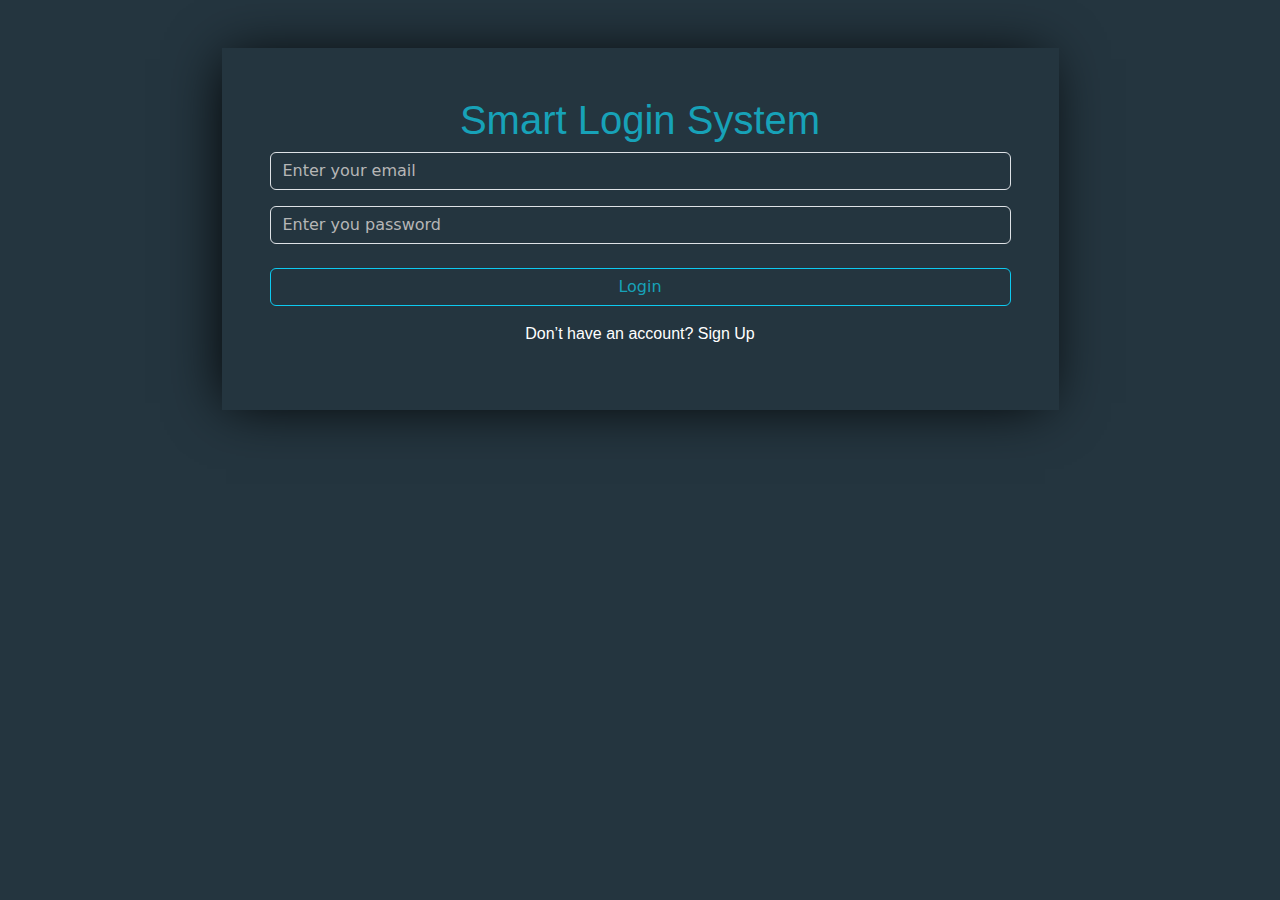
<file: index.html>
<!DOCTYPE html>
<html lang="en">
<head>
    <meta charset="UTF-8">
    <meta name="viewport" content="width=device-width, initial-scale=1.0">
    <title>Login</title>

    <link rel="stylesheet" href="css/bootstrap.min.css">
    <link rel="stylesheet" href="css/all.min.css">
    <link rel="stylesheet" href="css/main.css">

</head>
<body>
    
    <div class="container my-5 text-center">
        <div class="item m-auto w-75 p-5">
            <h1>Smart Login System</h1>
            <input type="email" class="form-control bg-transparent mb-3" id="emailInput" placeholder="Enter your email">
            <input type="password" class="form-control bg-transparent mb-4" id="passwordInput" placeholder="Enter you password">

            <p class="d-none warningg" id="warning1">All inputs are required</p>
            <p class="d-none warningg" id="warning2">incorrect email or password</p>

            <button type="submit" class="btn btn-outline-info w-100 mb-3" id="login">Login</button>

            <p class="sign">Don’t have an account?  <a href="./signUp.html">Sign Up</a></p>
        </div>
    </div>

    <script src="js/bootstrap.bundle.min.js"></script>
    <script src="js/main.js"></script>
</body>
</html>
</file>
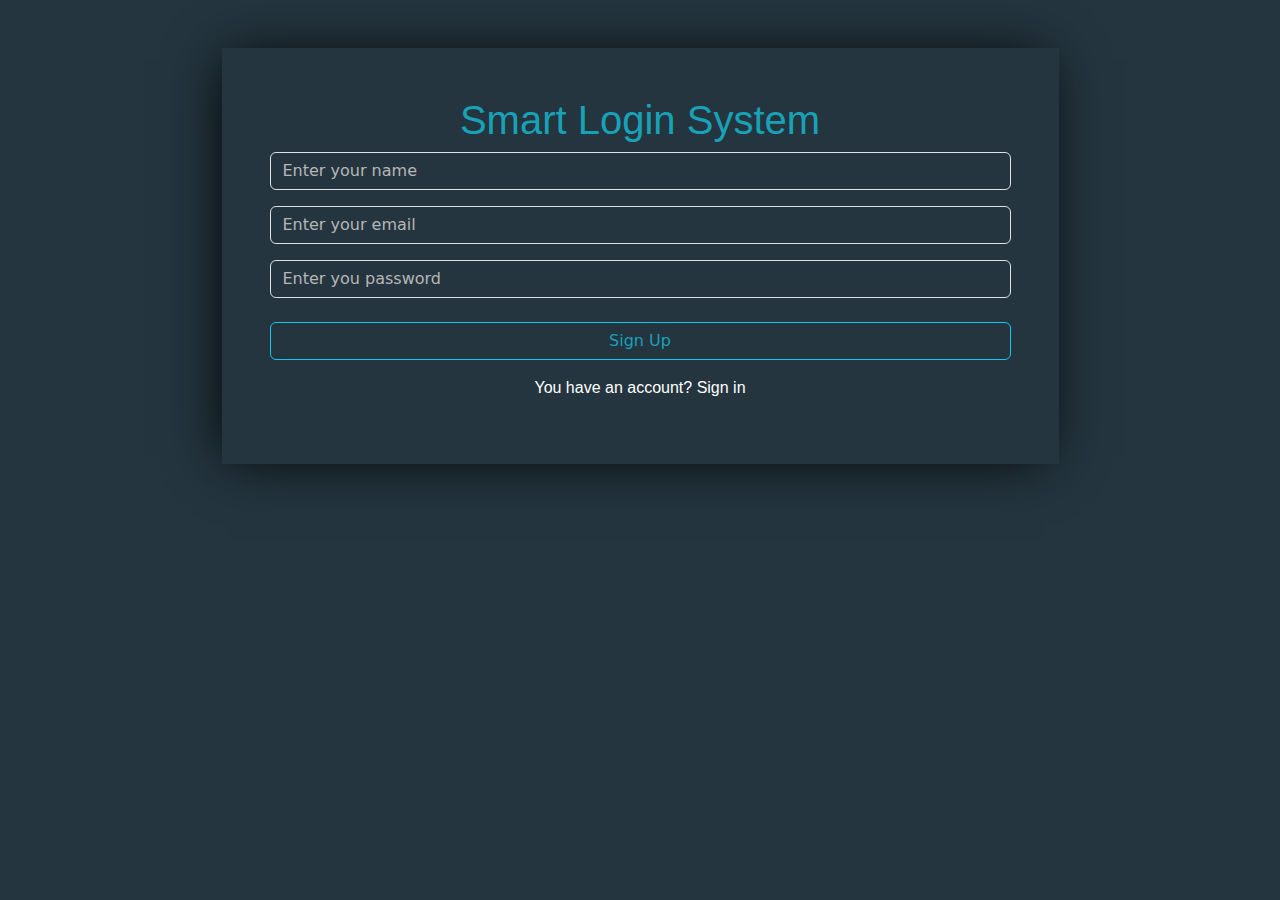
<file: signUp.html>
<!DOCTYPE html>
<html lang="en">
<head>
    <meta charset="UTF-8">
    <meta name="viewport" content="width=device-width, initial-scale=1.0">
    <title>Login</title>

    <link rel="stylesheet" href="css/bootstrap.min.css">
    <link rel="stylesheet" href="css/all.min.css">
    <link rel="stylesheet" href="css/main.css">

</head>
<body>
    
    <div class="container my-5 text-center">
        <div class="item m-auto w-75 p-5">
            <h1>Smart Login System</h1>
            <input type="text" class="form-control bg-transparent mb-3" id="nameInput" placeholder="Enter your name">
            <input type="email" class="form-control bg-transparent mb-3" id="emailInput" placeholder="Enter your email">
            <input type="password" class="form-control bg-transparent mb-4" id="passwordInput" placeholder="Enter you password">

            <p class="d-none warningg" id="warning1">All inputs are required</p>
            <p class="d-none warningg" id="warning2">Email already exists</p>
            <p class="d-none success" id="success">Success</p>

            <button type="submit" class="btn btn-outline-info w-100 mb-3" id="login">Sign Up</button>

            <p class="sign">You have an account?  <a href="./index.html">Sign in</a></p>
        </div>
    </div>

    <script src="js/bootstrap.bundle.min.js"></script>
    <script src="js/signUp.js"></script>
</body>
</html>
</file>
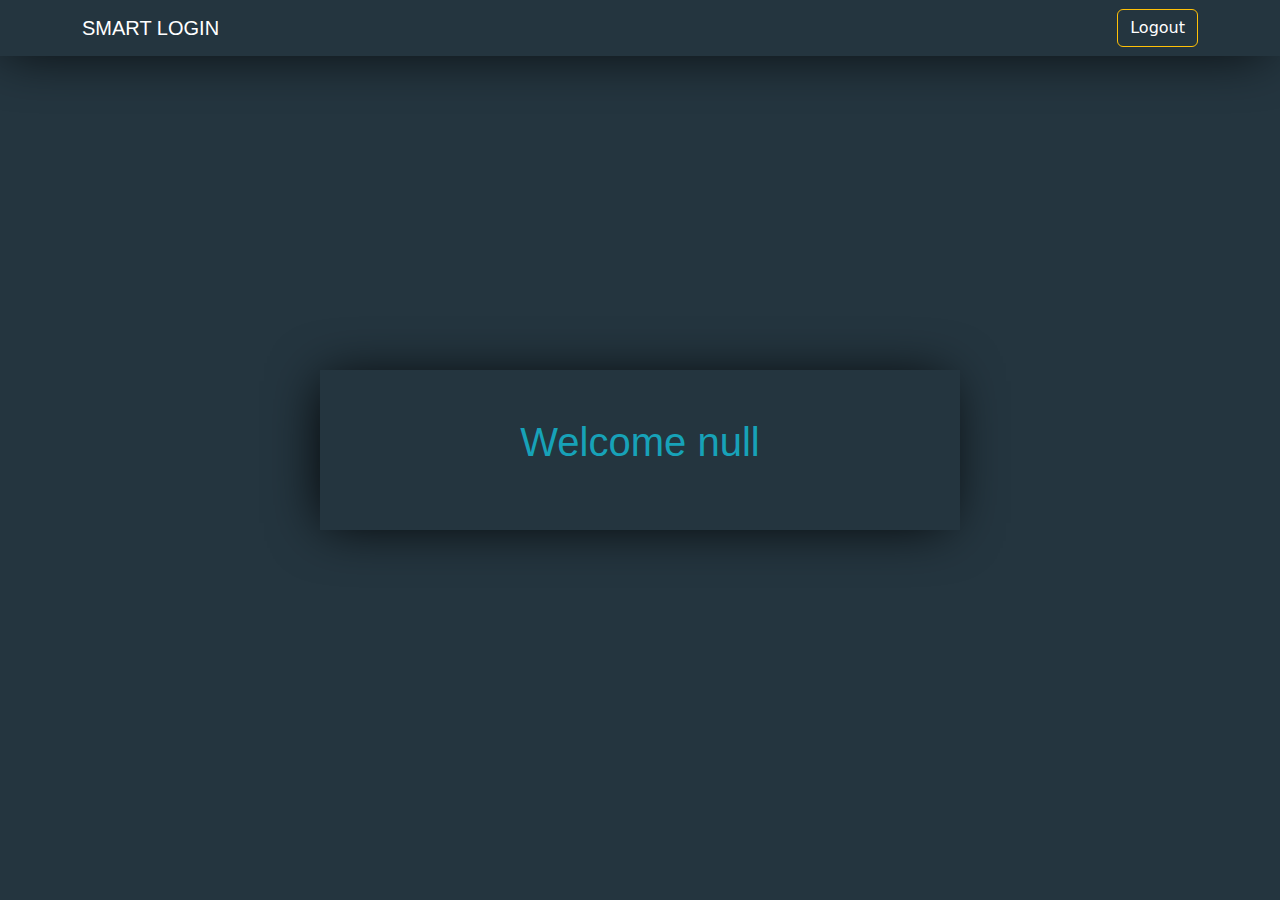
<file: welcome.html>
<!DOCTYPE html>
<html lang="en">
<head>
    <meta charset="UTF-8">
    <meta name="viewport" content="width=device-width, initial-scale=1.0">
    <title>Login</title>

    <link rel="stylesheet" href="css/bootstrap.min.css">
    <link rel="stylesheet" href="css/all.min.css">
    <link rel="stylesheet" href="css/welcome.css">

</head>
<body>
    
    <nav class="navbar navbar-expand-lg">
        <div class="container">
          <a class="navbar-brand" id="tag" href="#">SMART LOGIN</a>
          <button class="navbar-toggler" id="but" type="button" data-bs-toggle="collapse" data-bs-target="#navbarSupportedContent" aria-controls="navbarSupportedContent" aria-expanded="false" aria-label="Toggle navigation">
            <span class="navbar-toggler-icon"></span>
          </button>
          <div class="collapse navbar-collapse" id="navbarSupportedContent">
                <button class="btn btn-outline-warning ms-auto d-block d-inline-block" type="submit" id="logOut">Logout</button>
         </div>
        </div>
    </nav>


    <div class="main w-50 m-auto p-5">
        <p class="text-center" id="main">Welcome </p>
    </div>


    <script src="js/bootstrap.bundle.min.js"></script>
    <script src="js/welcome.js"></script>
</body>
</html>
</file>
<file: css/main.css>
*{
    box-sizing: border-box;
}

body{
    background-color: #24353F;
}

.item{
    box-shadow: -5px 2px 54px -9px rgba(0, 0, 0, 1);
}

h1{
    font-weight: 500;
    color: #17a2b8;
    font-size: 40px;
    line-height: 48px;
    font-family: sans-serif;
}

input{
    color: white !important;
}

input:focus {
    box-shadow: none !important;
}

input::placeholder{
    color: #B6B6B6 !important;
}

.item .btn-outline-info{
    color: #17A2B8 !important;
    background-color: transparent !important;
}

.item .btn-outline-info:hover{
    color: white !important;
    background-color: #17A2B8 !important;
}

.item .sign{
    color: white;
    font-weight: 400;
    font-family: sans-serif;
    font-size: 16px;
    line-height: 24px;
}

.item p a{
    color: white;
    text-decoration: none;
}

.item p a:hover{
    text-decoration: underline;
}

.warningg{
    color: red;
}

.success{
    color: #28A743;
}
</file>
<file: css/welcome.css>
body{
    background-color: #24353F;
}

nav {
    background-color: #24353F;
    box-shadow: -5px 2px 54px -9px rgba(0, 0, 0, 1);
}

nav .navbar-brand{
    color: white;
    font-family: sans-serif;
    font-weight: 400;
    font-size: 20px;
    line-height: 30px;
}

nav button{
    color: white !important;
}

nav a:hover{
    color: white !important;
}

.main{
    background-color: #24353F;
    box-shadow: -5px 2px 54px -9px rgba(0, 0, 0, 1);
    position: absolute;
    top: 50%;
    transform: translateY(-50%);
    left: 0;
    right: 0;

}

.main p{
    font-family: sans-serif;
    font-weight: 500;
    color: #17a2b8;
    font-size: 40px;
    line-height: 48px;

}

nav .navbar-toggler{
    border: 1px white solid;
}

nav .navbar-toggler:focus{
    box-shadow: none;
}
</file>
